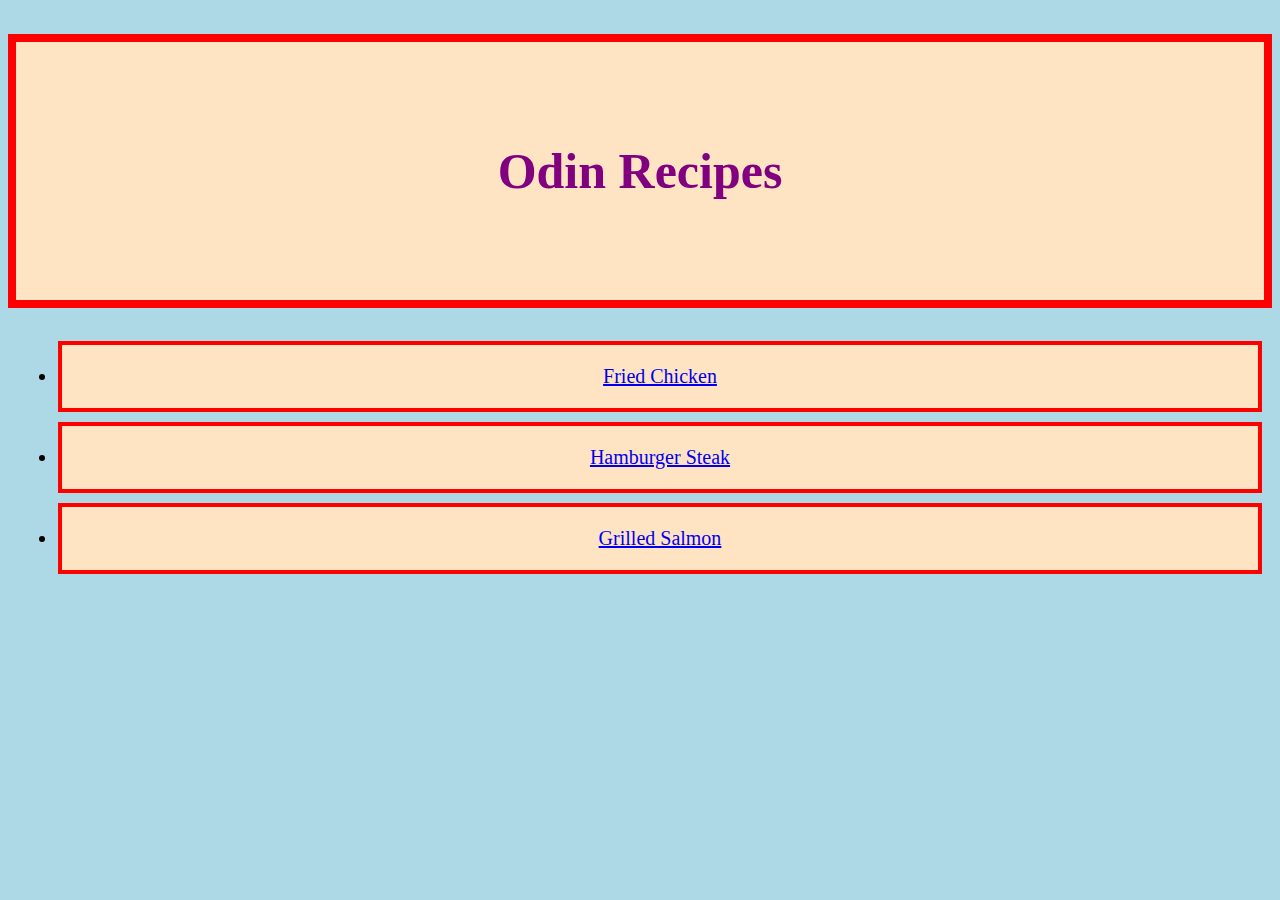
<file: index.html>
<!DOCTYPE html>
<html lang="en">
<head>
    <meta charset="UTF-8">
    <meta http-equiv="X-UA-Compatible" content="IE=edge">
    <meta name="viewport" content="width=device-width, initial-scale=1.0">
    <title>Recipe Website</title>
    <link rel="stylesheet" href="recipes/assets/css/main.css">
</head>
<body>
    <h1>Odin Recipes</h1>
    <ul>
    <li><a href="recipes/fried_chicken.html" target="_blank">Fried Chicken</a> </li> 
    <li><a href="recipes/hamburger-steak.html" target="_blank">Hamburger Steak</a> </li> 
   <li><a href="recipes/grilled-salmon.html" target="_blank">Grilled Salmon</a></li> 
    </ul>
</body>
</html>
</file>
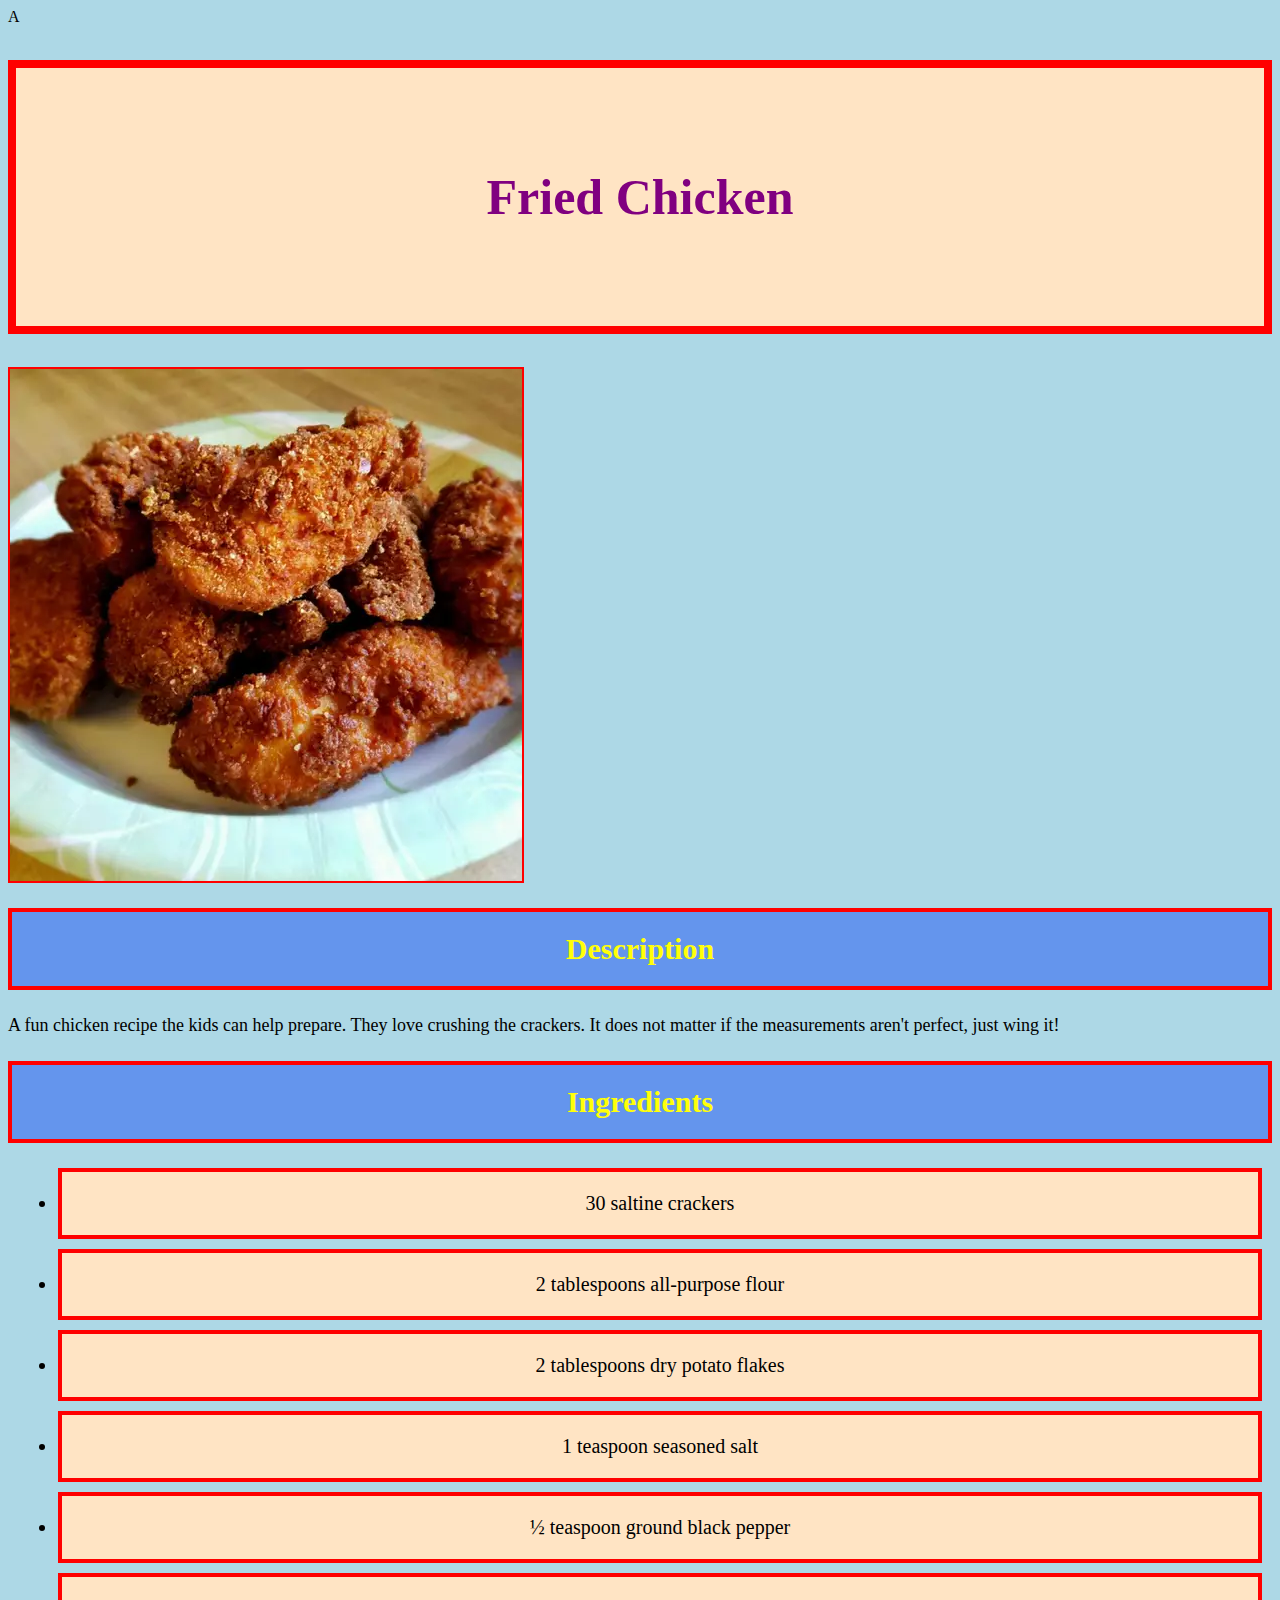
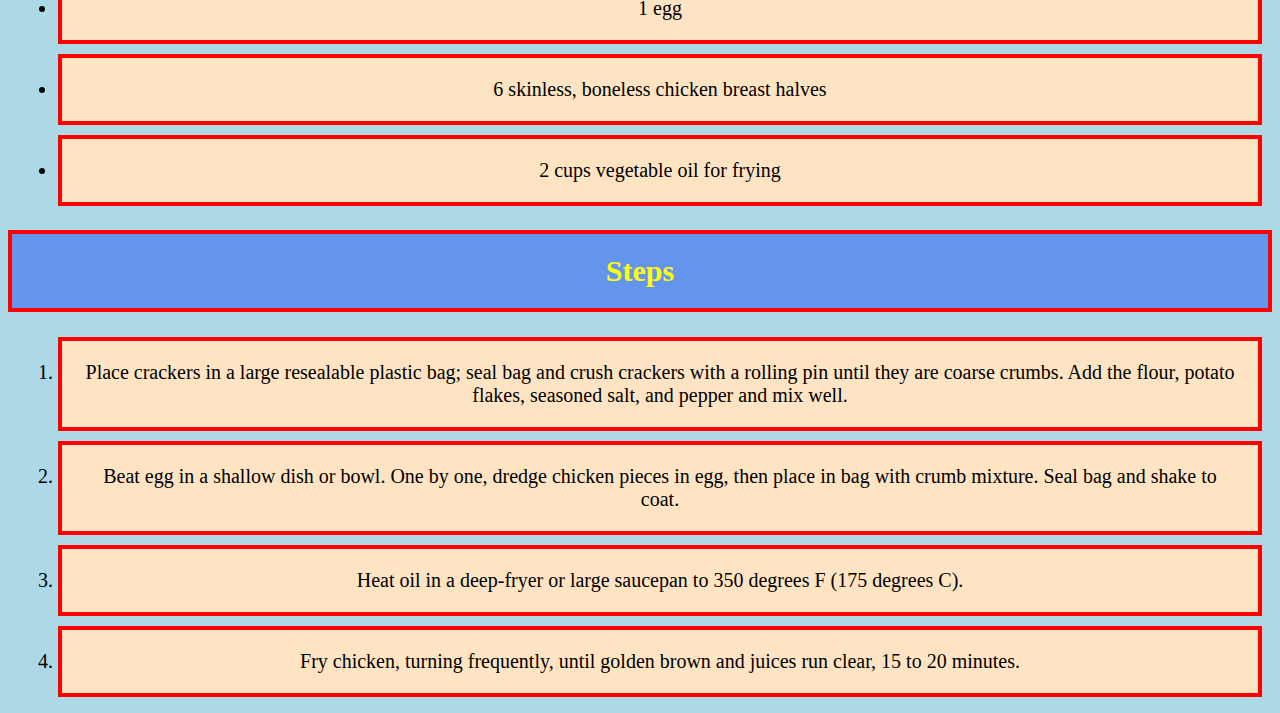
<file: recipes/fried_chicken.html>
A<!DOCTYPE html>
<html lang="en">
<head>
    <meta charset="UTF-8">
    <meta http-equiv="X-UA-Compatible" content="IE=edge">
    <meta name="viewport" content="width=device-width, initial-scale=1.0">
    <title> Chicken Fried Chicken </title>
    <link rel="stylesheet" href="assets/css/main.css">
</head>
<body>
    <h1>Fried Chicken</h1>
    <img src="assets/img/friedchicken.jpg"alt="Fried Chicken">

    <h2>Description</h2>
    <p>A fun chicken recipe the kids can help prepare. They love crushing the crackers. 
      It does not matter if the measurements aren't perfect, just wing it!
    </p>

    <h2>Ingredients</h2>
    <ul>
        <li>30 saltine crackers</li>
        <li>2 tablespoons all-purpose flour</li>
        <li>2 tablespoons dry potato flakes</li>
        <li>1 teaspoon seasoned salt</li>
        <li>½ teaspoon ground black pepper</li>
        <li>1 egg</li>
        <li>6 skinless, boneless chicken breast halves</li>
        <li>2 cups vegetable oil for frying</li>
    </ul>

    <h2>Steps</h2>
    <ol>
        <li>Place crackers in a large resealable plastic bag; 
            seal bag and crush crackers with a rolling pin until they are coarse crumbs. 
            Add the flour, potato flakes, seasoned salt, and pepper and mix well.
        </li>
        <li>
            Beat egg in a shallow dish or bowl. 
            One by one, dredge chicken pieces in egg, then place in bag with crumb mixture. 
            Seal bag and shake to coat.
        </li>
        <li>
            Heat oil in a deep-fryer or large saucepan to 350 degrees F (175 degrees C).
        </li>
        <li>
            Fry chicken, turning frequently, until golden brown and juices run clear, 15 to 20 minutes.
        </li>
    </ol>
</body>
</html>
</file>
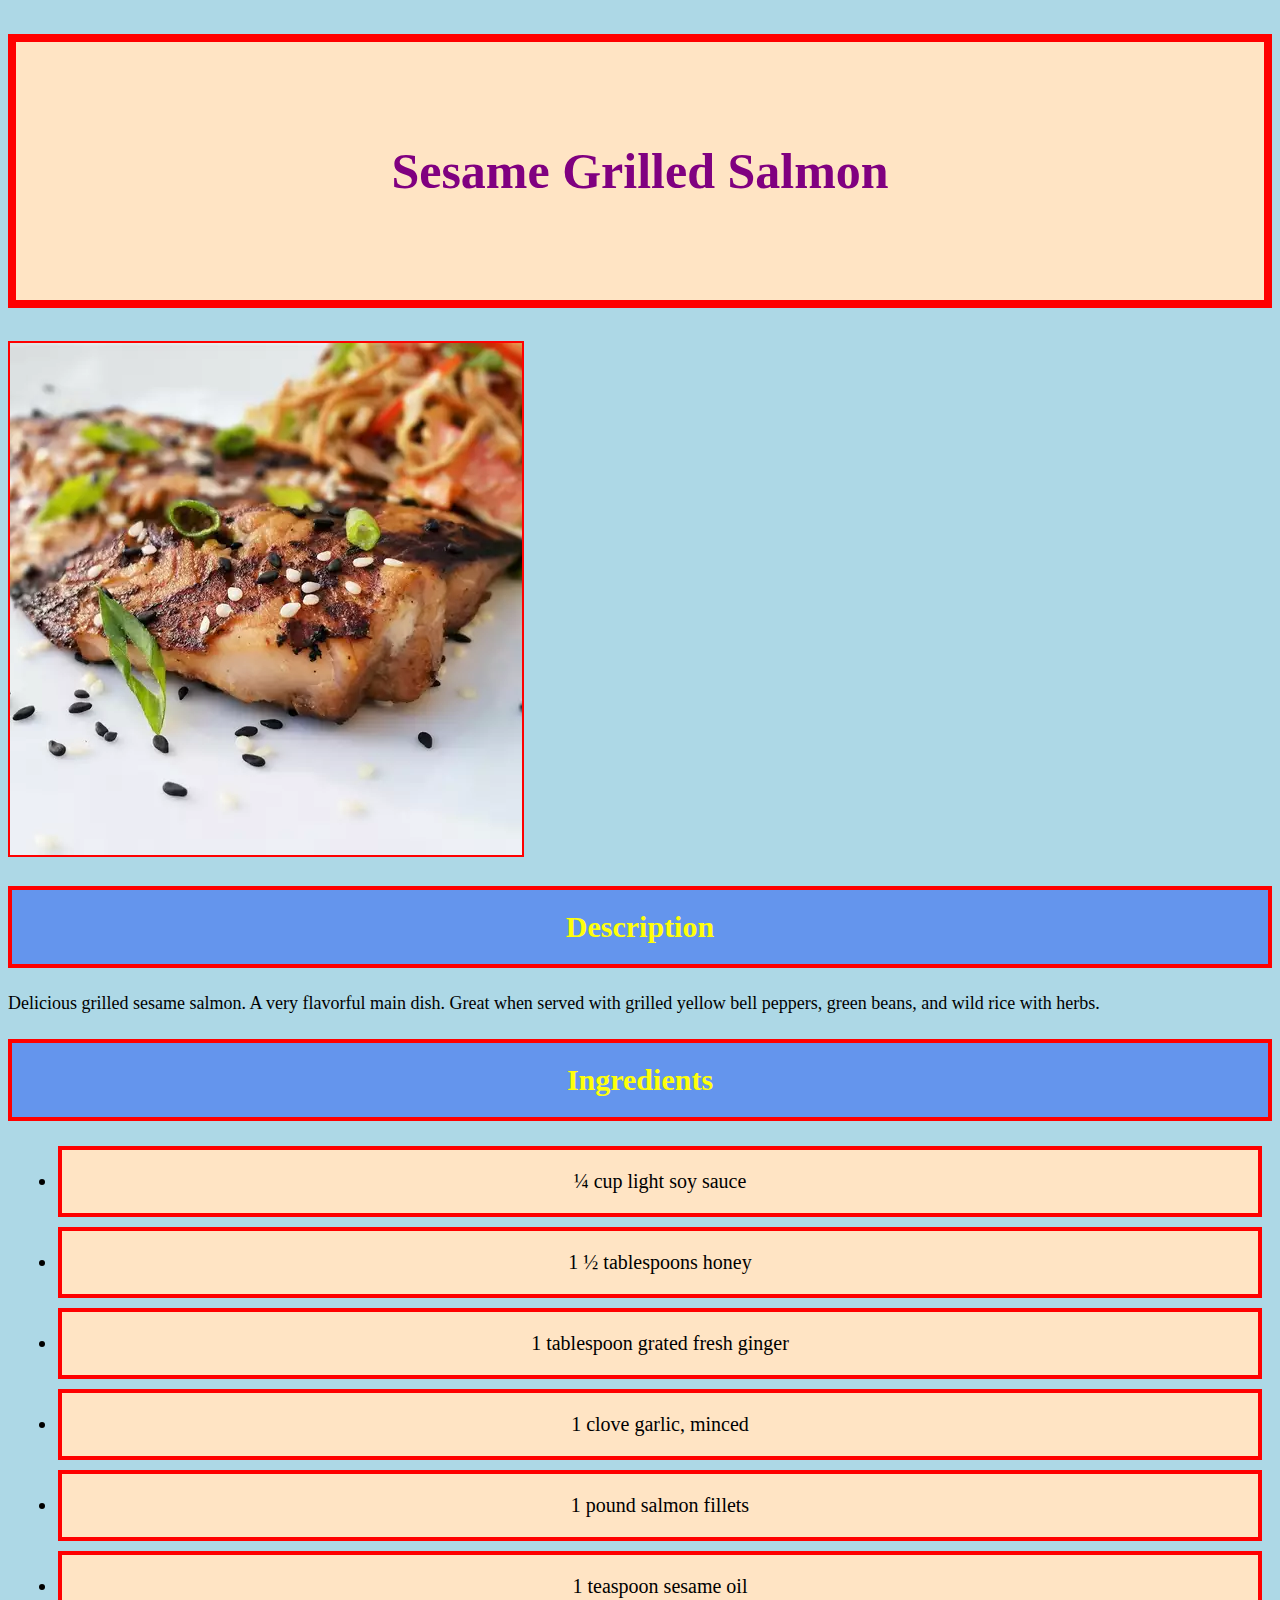
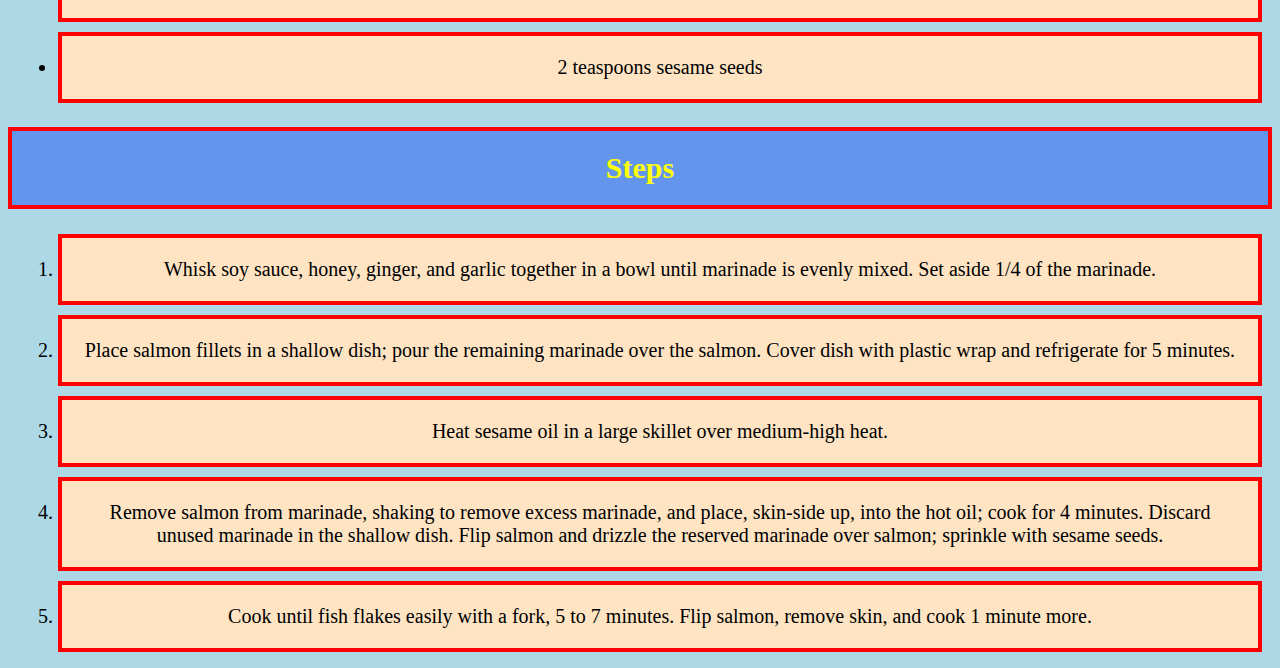
<file: recipes/grilled-salmon.html>
<!DOCTYPE html>
<html lang="en">
<head>
    <meta charset="UTF-8">
    <meta http-equiv="X-UA-Compatible" content="IE=edge">
    <meta name="viewport" content="width=device-width, initial-scale=1.0">
    <title>Salmon Recipe</title>
    <link rel="stylesheet" href="assets/css/main.css">

</head>
<body>
    <h1>Sesame Grilled Salmon</h1>
    <img src="assets/img/salmon.jpg"alt="Grilled Salmon">

    <h2>Description</h2>
    <p>Delicious grilled sesame salmon. 
        A very flavorful main dish. 
        Great when served with grilled yellow bell peppers, green beans, and wild rice with herbs.
    </p>

    <h2>Ingredients</h2>
    <ul>
        <li>¼ cup light soy sauce</li>
        <li>1 ½ tablespoons honey</li>
        <li>1 tablespoon grated fresh ginger </li>
        <li>1 clove garlic, minced </li>
        <li>1 pound salmon fillets </li>
        <li>1 teaspoon sesame oil</li>
        <li>2 teaspoons sesame seeds </li>
    </ul>

    <h2>Steps</h2>
    <ol>
        <li>
            Whisk soy sauce, honey, ginger, and garlic together in a bowl until marinade is evenly mixed. 
            Set aside 1/4 of the marinade.
        </li>
        <li>
            Place salmon fillets in a shallow dish; pour the remaining marinade over the salmon.
             Cover dish with plastic wrap and refrigerate for 5 minutes.

        </li>
        <li>
            Heat sesame oil in a large skillet over medium-high heat.

        </li>
        <li>
            Remove salmon from marinade, shaking to remove excess marinade, and place, skin-side up, into the hot oil; cook for 4 minutes. 
            Discard unused marinade in the shallow dish. 
            Flip salmon and drizzle the reserved marinade over salmon; sprinkle with sesame seeds.

        </li>
        <li>
            Cook until fish flakes easily with a fork, 5 to 7 minutes.
             Flip salmon, remove skin, and cook 1 minute more.
        </li>
    </ol>
    
</body>
</html>
</file>
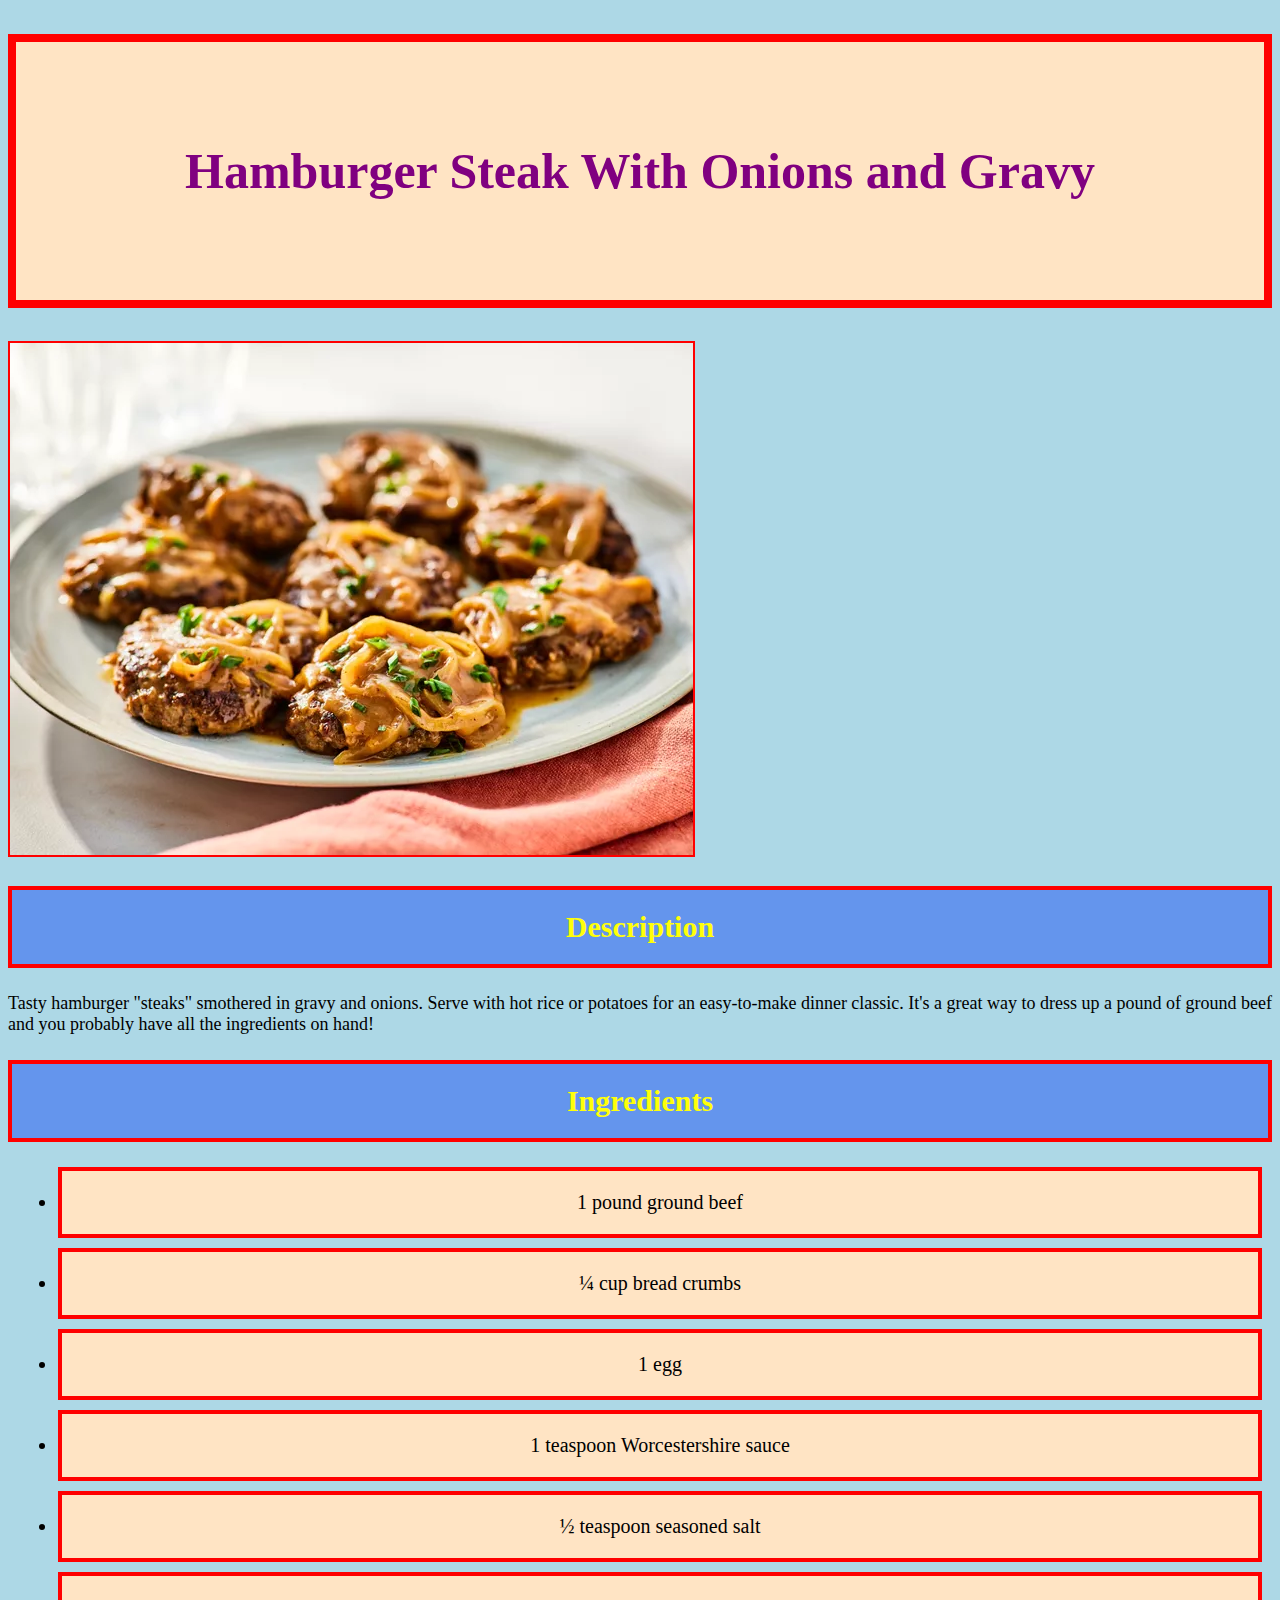
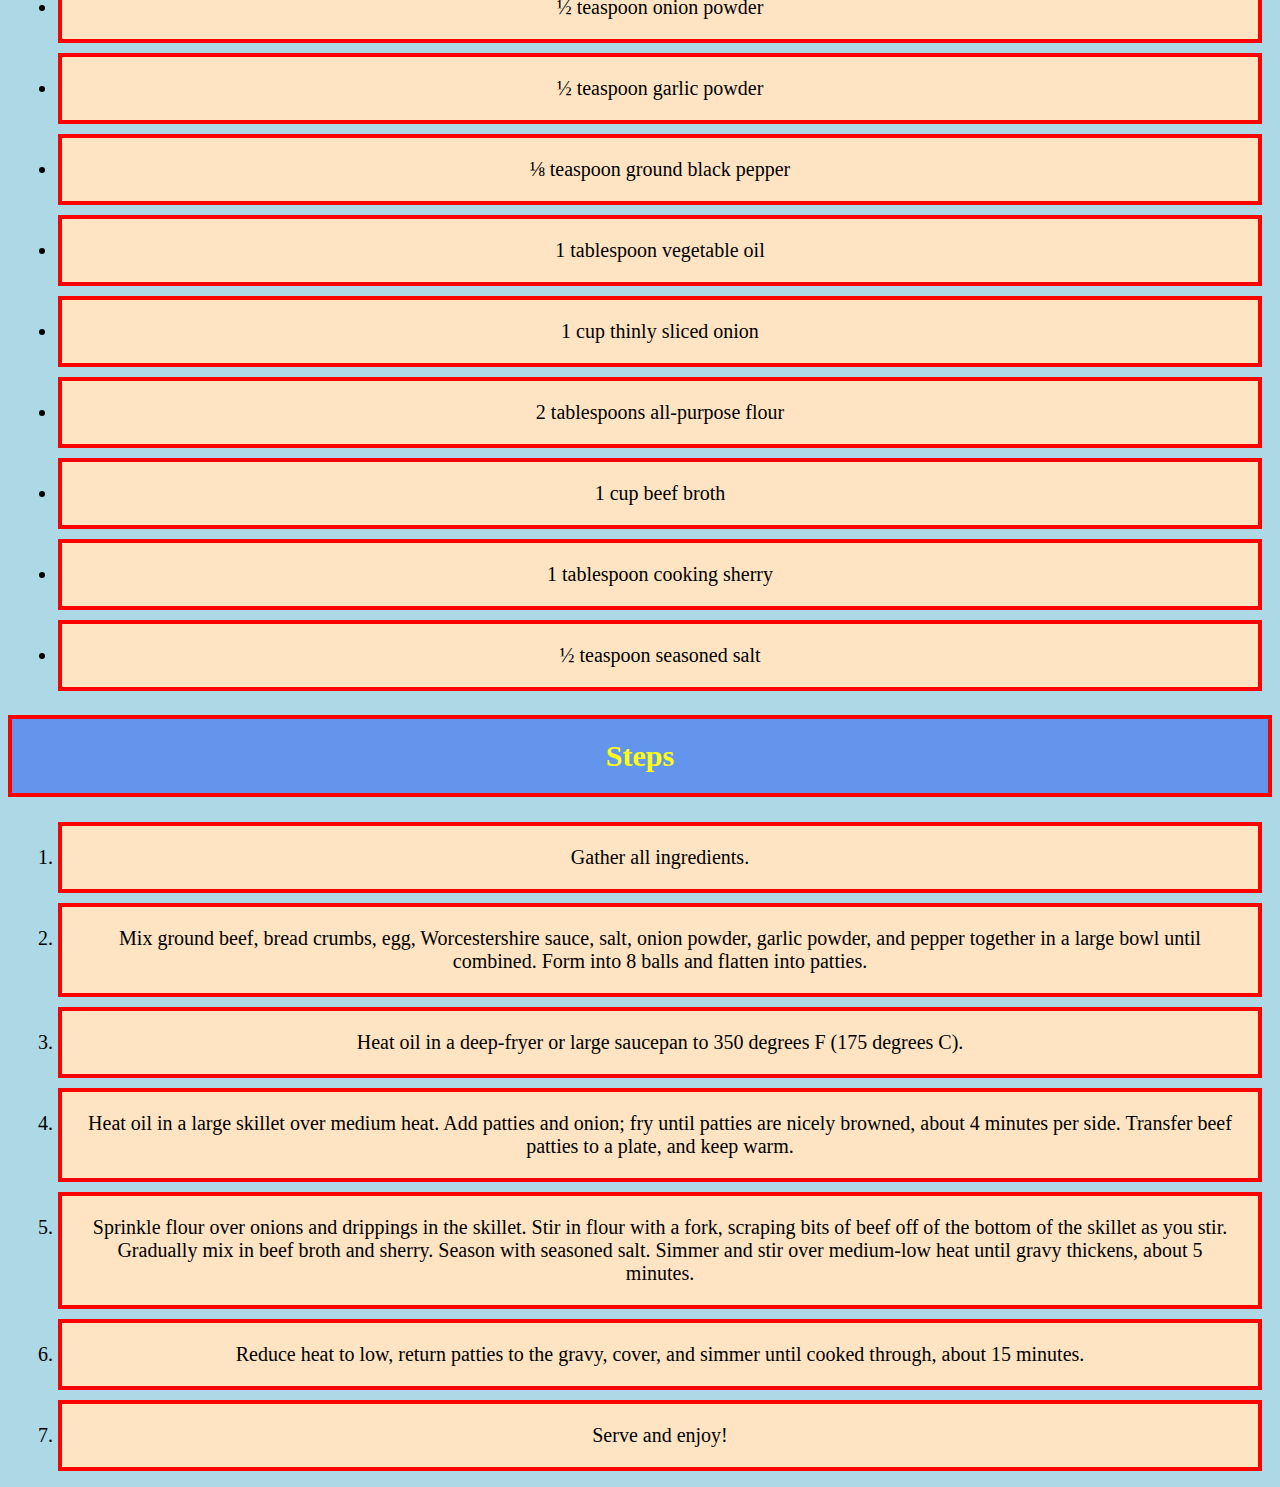
<file: recipes/hamburger-steak.html>
<!DOCTYPE html>
<html lang="en">
<head>
    <meta charset="UTF-8">
    <meta http-equiv="X-UA-Compatible" content="IE=edge">
    <meta name="viewport" content="width=device-width, initial-scale=1.0">
    <title>Hamburger Steak</title>
    <link rel="stylesheet" href="assets/css/main.css">

</head>
<body>
    <h1>Hamburger Steak With Onions and Gravy</h1>
    <img src="assets/img/hsteak.jpg" alt="Hamburger Steak">

    <h2>Description</h2>
    <p>Tasty hamburger "steaks" smothered in gravy and onions. 
       Serve with hot rice or potatoes for an easy-to-make dinner classic. 
       It's a great way to dress up a pound of ground beef and you probably have all the ingredients on hand!
    </p>

    <h2>Ingredients</h2>
    <ul>
       <li>1 pound ground beef </li>
       <li> ¼ cup bread crumbs 
       <li> 1 egg 
       <li> 1 teaspoon Worcestershire sauce </li>         
       <li> ½ teaspoon seasoned salt </li>         
       <li> ½ teaspoon onion powder </li>
       <li> ½ teaspoon garlic powder </li>
       <li> ⅛ teaspoon ground black pepper </li>
       <li> 1 tablespoon vegetable oil </li>
       <li> 1 cup thinly sliced onion </li>
       <li> 2 tablespoons all-purpose flour </li>
       <li> 1 cup beef broth </li>
       <li> 1 tablespoon cooking sherry </li>
       <li> ½ teaspoon seasoned salt </li>
    </ul>

    <h2>Steps</h2>
    <ol>
        <li>Gather all ingredients.
        </li>
        <li>
            Mix ground beef, bread crumbs, egg, Worcestershire sauce, salt, onion powder, garlic powder, and pepper together in a large bowl until combined. 
            Form into 8 balls and flatten into patties.
        </li>
        <li>
            Heat oil in a deep-fryer or large saucepan to 350 degrees F (175 degrees C).
        </li>
        <li>
            Heat oil in a large skillet over medium heat. 
            Add patties and onion; fry until patties are nicely browned, about 4 minutes per side. 
            Transfer beef patties to a plate, and keep warm.
        </li>
        <li>
            Sprinkle flour over onions and drippings in the skillet. 
            Stir in flour with a fork, scraping bits of beef off of the bottom of the skillet as you stir. 
            Gradually mix in beef broth and sherry. Season with seasoned salt. 
            Simmer and stir over medium-low heat until gravy thickens, about 5 minutes.
        </li>
        <li>
            Reduce heat to low, return patties to the gravy, cover, and simmer until cooked through, about 15 minutes.
        </li>
        <li>
            Serve and enjoy!
        </li>
    </ol>



    
</body>
</html>
</file>
<file: recipes/assets/css/main.css>
body{
    background-color: lightblue;
}

h1{
    text-align: center;
    color: purple;
    border: red solid 8px;
    background-color: bisque;
    font-size:50px;
    padding: 100px;
}

li{
    border: red solid 4px;
    padding: 20px;
    margin:10px;
    text-decoration-style: none;
    text-align: center;
    background-color: bisque;
    font-size: 20px;
}

img{
    border: red solid 2px;
    
}

h2{
    font-size: 30px;
    border: red solid 4px;
    background-color: cornflowerblue;
    text-align: center;
    padding: 20px;
    color: rgb(255, 255, 9);
}

p{
    font-size: 18px;
}
</file>
